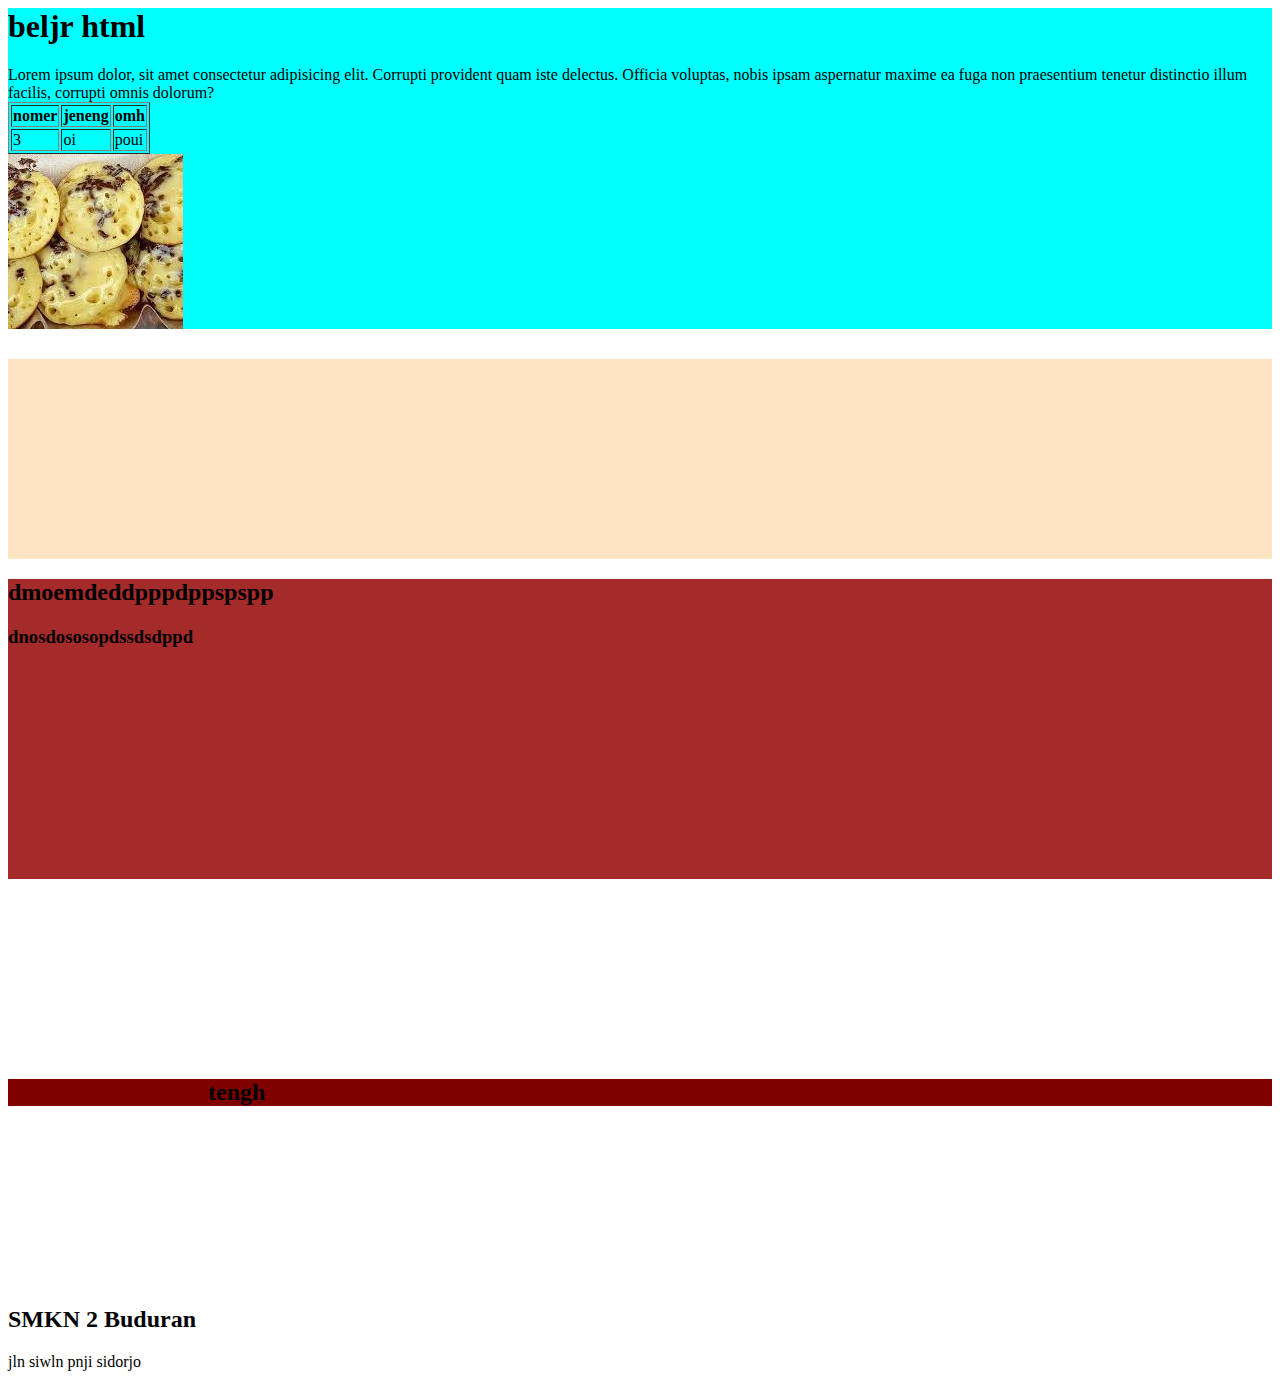
<file: indek.html>
<HTML>
    <head>
        <title>beljr pemrogrmn web</title>

    </head>

    <body>
        <div>
            <div style="background-color: aqua;">
                <h1>beljr html</h1>
            Lorem ipsum dolor, sit amet consectetur adipisicing elit. Corrupti provident quam iste delectus. Officia voluptas, nobis ipsam aspernatur maxime ea fuga non praesentium tenetur distinctio illum facilis, corrupti omnis dolorum?
            <table border="">
                <thead>
                    <tr>
                        <th>nomer</th>
                        <th>jeneng</th>
                        <th>omh</th>
                    </tr>
        
                </thead>
        
                <tbody>
                    <tr>
                       <td>3</td>
                       <td>oi</td>
                       <td>poui</td>
                    </tr>
        
                </tbody>
            </table>
            <img src="produk.png" alt="">
        
            </div>
            <section style="background-color: bisque;height: 200px; margin-top: 30px;">
        
            </section>
            <aside style="background-color: brown; height: 300; padding: ;">
        <h2>dmoemdeddpppdppspspp</h2>
        <h3>dnosdososopdssdsdppd</h3>
            </aside>
            <article style="background-color: maroon; ">
        <h2 style="margin: 200;">tengh</h2>
            </article>
            <footer>
                <h2>SMKN 2 Buduran</h2>
                <p>jln siwln pnji sidorjo</p>
            </footer>
        </div>
    </body>
    
</HTML>
</file>
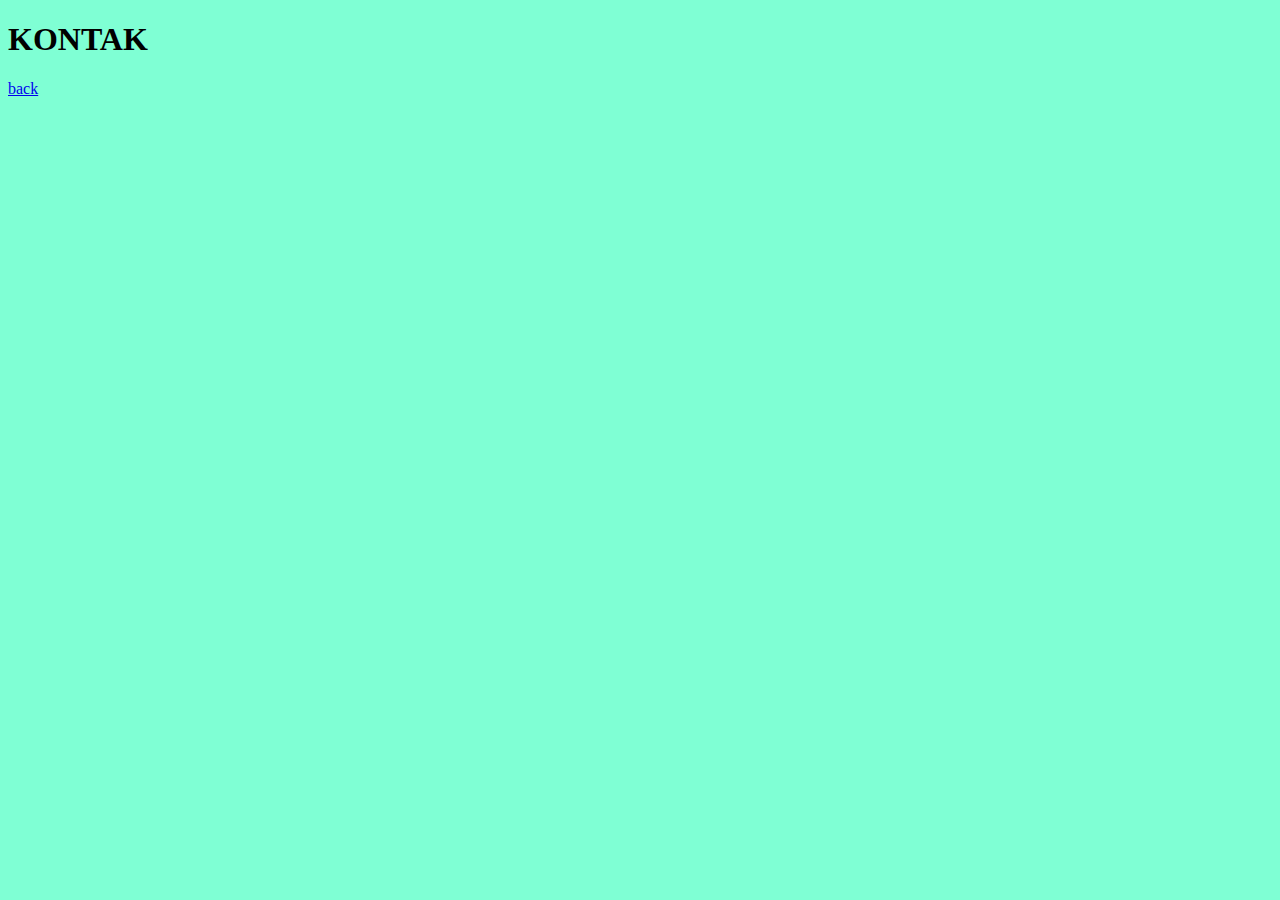
<file: html-css/pages/kontak.html>
<!DOCTYPE html>
<html lang="en">
<head>
    <meta charset="UTF-8">
    <meta http-equiv="X-UA-Compatible" content="IE=edge">
    <meta name="viewport" content="width=device-width, initial-scale=1.0">
    <title>Document</title>
    <link rel="stylesheet" href="../style.css">
</head>
<body>
    <h1>KONTAK</h1>

<a href="../index.html">back</a>
</body>
</html>
</file>
<file: html-css/style.css>
body{
    background-color: aquamarine;
}
img{
    width:  700px;
}
div {
    border: 2px solid red;
    margin: 150px 10px 30px 50px;
    /* margin-left: 170px; */
    padding-top: 40px;
}
nav{
    border: 3px solid black;
    margin-left: 10px;
}
.batas {
    margin-left: 200px;
}
.warna {
    background-color: wheat;
}
#bekgron {
    background-color: blue;
    position: relative;
    left: 200px;
}
#geser {
    margin-left: 200px;
}
</file>
